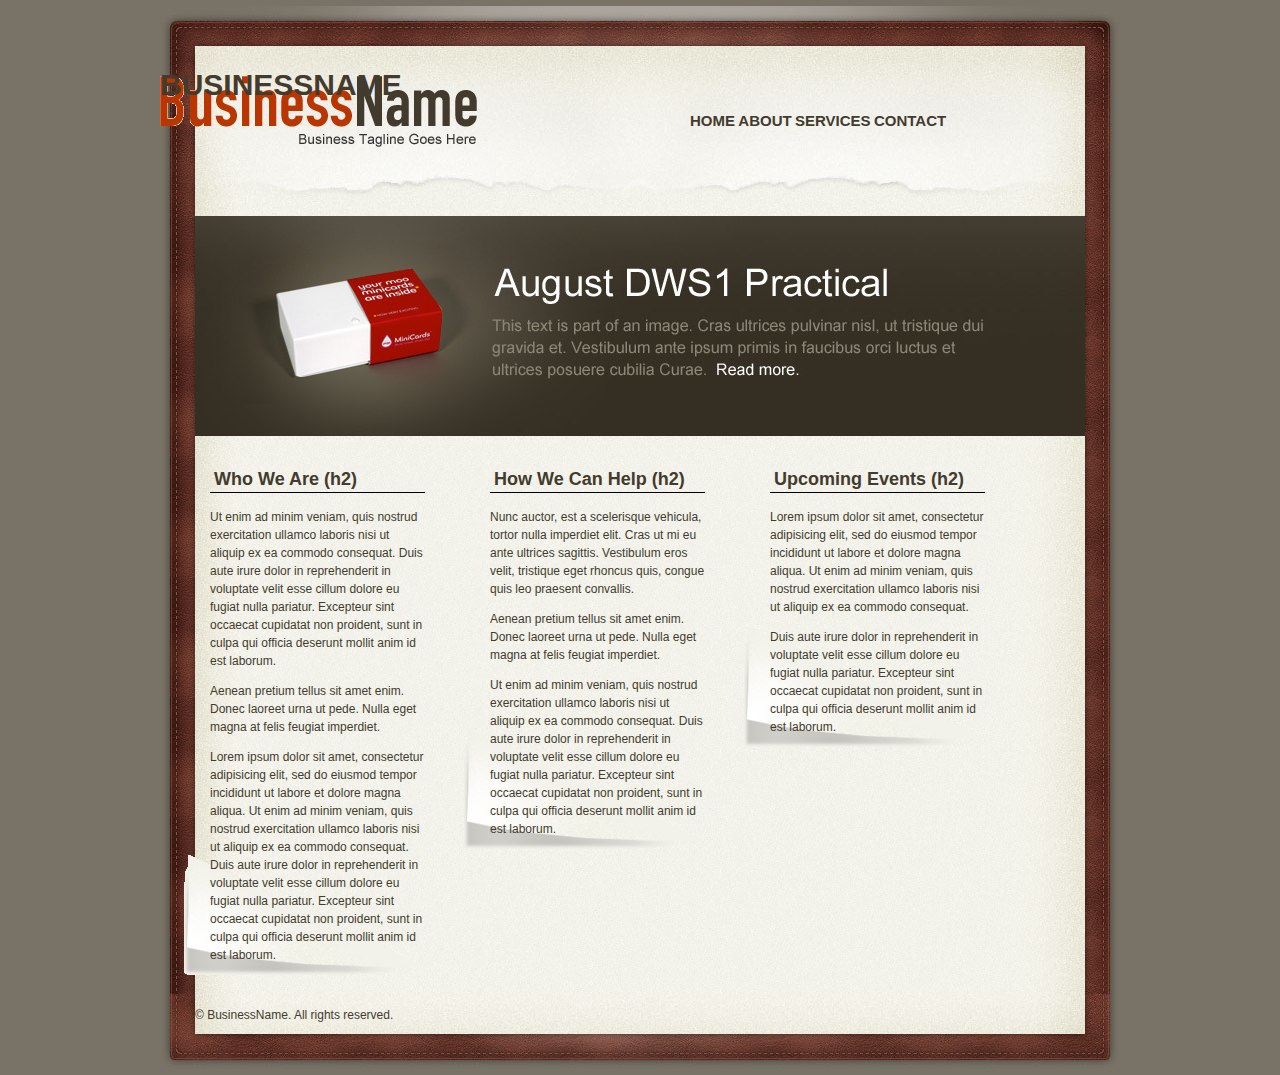
<file: akbari-delia-practical/index.html>
<!DOCTYPE html>
<html lang="en">
	<head>
		<meta charset="utf-8" />
		<title>BusinessName</title>
		<link rel="stylesheet" type="text/css" href="css/main.css">
	</head>
	<body>
		<header>
			<h1><a href="index.html">BusinessName</a></h1>
			<nav>
				<ul>
					<li><a href="index.html" id="current">Home</a></li>
					<li><a href="about.html">About</a></li>
					<li><a href="services.html">Services</a></li>
					<li><a href="contact.html">Contact</a></li>
				</ul>
			</nav>
		</header>
	
		<div id="main_content">		
			<div id="banner">
			</div>
	
		    <section id="first" class="column page-flip">
		        <h2>Who We Are (h2)</h2>
	
		         <p>Ut enim ad minim veniam, quis nostrud exercitation ullamco laboris nisi ut aliquip ex ea commodo consequat. Duis aute irure dolor in reprehenderit in voluptate velit esse cillum dolore eu fugiat nulla pariatur. Excepteur sint occaecat cupidatat non proident, sunt in culpa qui officia deserunt mollit anim id est laborum.</p>
		         
		        <p>Aenean pretium tellus  sit amet enim. Donec laoreet urna ut pede. Nulla eget magna at felis feugiat imperdiet.</p>
		        
				<p>Lorem ipsum dolor sit amet, consectetur adipisicing elit, sed do eiusmod tempor incididunt ut labore et dolore magna aliqua. Ut enim ad minim veniam, quis nostrud exercitation ullamco laboris nisi ut aliquip ex ea commodo consequat. Duis aute irure dolor in reprehenderit in voluptate velit esse cillum dolore eu fugiat nulla pariatur. Excepteur sint occaecat cupidatat non proident, sunt in culpa qui officia deserunt mollit anim id est laborum.</p>
		    </section>
		    
		    <section class="column page-flip">
		        <h2>How We Can Help (h2)</h2>
	
		        <p>Nunc auctor, est a scelerisque vehicula, tortor nulla imperdiet elit. Cras ut mi eu ante ultrices sagittis. Vestibulum eros velit, tristique eget rhoncus quis, congue quis leo praesent convallis. </p>
		        <p>Aenean pretium tellus  sit amet enim. Donec laoreet urna ut pede. Nulla eget magna at felis feugiat imperdiet.</p>
		        
		        <p>Ut enim ad minim veniam, quis nostrud exercitation ullamco laboris nisi ut aliquip ex ea commodo consequat. Duis aute irure dolor in reprehenderit in voluptate velit esse cillum dolore eu fugiat nulla pariatur. Excepteur sint occaecat cupidatat non proident, sunt in culpa qui officia deserunt mollit anim id est laborum.</p>
		    </section>
		    
		    <section class="column page-flip">
		        <h2>Upcoming Events (h2)</h2>
	
		        <p>Lorem ipsum dolor sit amet, consectetur adipisicing elit, sed do eiusmod tempor incididunt ut labore et dolore magna aliqua. Ut enim ad minim veniam, quis nostrud exercitation ullamco laboris nisi ut aliquip ex ea commodo consequat.</p>
		        
		        <p>Duis aute irure dolor in reprehenderit in voluptate velit esse cillum dolore eu fugiat nulla pariatur. Excepteur sint occaecat cupidatat non proident, sunt in culpa qui officia deserunt mollit anim id est laborum.</p>
		    </section>   
		</div>
		
		<footer>
			<p>&copy; BusinessName. All rights reserved. </p>
		</footer>
	
	</body>
</html>
</file>
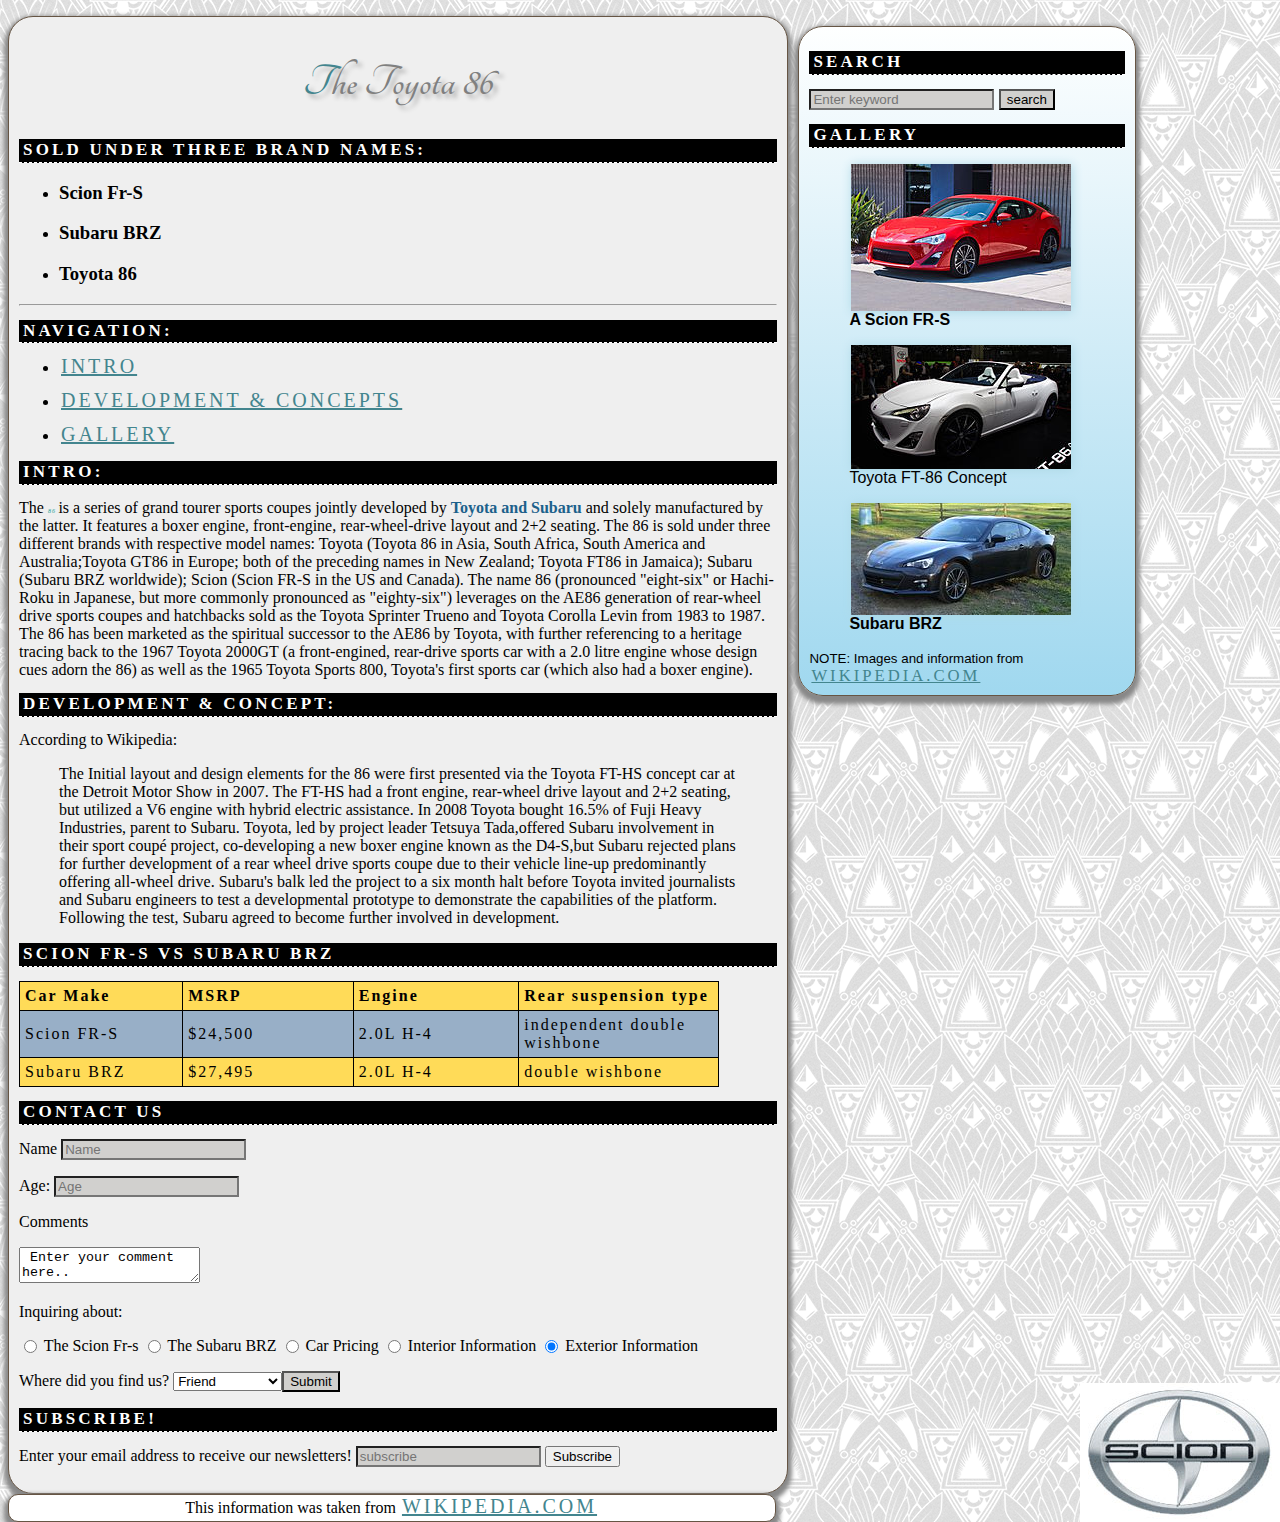
<file: Akbari-Delia-project4/index.html>
<!DOCTYPE html> 
<html lang="en">
	<head>
		<title> Delia Akbari  - Project Four </title>
		<link rel="stylesheet" type="text/css" href="css/style.css">
		<link rel="stylesheet" type="text/css" href="http://fonts.googleapis.com/css?family=Tangerine">
	</head>
     

<!--Container-->
<div id="content"> 
	<h1 id="top">The Toyota 86</h1>
	<h2>Sold under three brand names:</h2>
    <ul>
  		<li><h3>Scion Fr-S</h3></li>
  		<li><h3>Subaru BRZ</h3></li>
  		<li><h3>Toyota 86</h3></li> 
        </ul>
  <hr>
<!--Navigation-->
<nav>
  <h2>Navigation:</h2>
  <ul>
		<li><a href="#intro">Intro</a><p></li>
		<li><a href="#interlude">Development & concepts</a><p></li>
		<li><a href="#gallery">Gallery</a><p></li>
		</ul>
 </nav>       
		
	<h2 id="intro">Intro:</h2>		
	The <em>86 </em>is a series of grand tourer sports coupes jointly developed by
	<strong>Toyota and Subaru</strong> and solely manufactured by the latter. It features a boxer engine, 
front-engine, rear-wheel-drive layout and 2+2 seating. The 86 is sold under three different 
brands with respective model names: Toyota (Toyota 86 in Asia, South Africa, South America and 
Australia;Toyota GT86 in Europe; both of the preceding names in New Zealand; Toyota FT86 in Jamaica); 
Subaru (Subaru BRZ worldwide); Scion (Scion FR-S in the US and Canada). The name 86 (pronounced "eight-six" or 
Hachi-Roku in Japanese, but more commonly pronounced as "eighty-six") leverages on the AE86 generation of 
rear-wheel drive sports coupes and hatchbacks sold as the Toyota Sprinter Trueno and Toyota Corolla Levin from 1983 to 1987. 
The 86 has been marketed as the spiritual successor to the AE86 by Toyota, with further referencing to a heritage tracing 
back to the 1967 Toyota 2000GT (a front-engined, rear-drive sports car with a 2.0 litre engine whose design cues adorn the 86)
 as well as the 1965 Toyota Sports 800, Toyota's first sports car (which also had a boxer engine).

	<h2 id="interlude">Development & Concept:</h2>
According to Wikipedia:

	<blockquote cite="http://en.wikipedia.org/wiki/Toyota_86#Development_and_early_concepts">
		The Initial layout and design elements for the 86 were first presented via the Toyota FT-HS 
		concept car at the Detroit Motor Show in 2007. The FT-HS had a front engine, rear-wheel 
		drive layout and 2+2 seating, but utilized a V6 engine with hybrid electric assistance. 
		In 2008 Toyota bought 16.5% of Fuji Heavy Industries, parent to Subaru. Toyota, led by project 
		leader Tetsuya Tada,offered Subaru involvement in their sport coupé project, co-developing a new 
		boxer engine known as the D4-S,but Subaru rejected plans for further development of a rear 
		wheel drive sports coupe due to their vehicle line-up predominantly offering all-wheel drive. 
		Subaru's balk led the project to a six month halt before Toyota invited journalists and Subaru 
		engineers to test a developmental prototype to demonstrate the capabilities of the platform. 
		Following the test, Subaru agreed to become further involved in development. </blockquote>
		
		 <section>
 <h2>Scion FR-S Vs Subaru BRZ </h2>
 
<table>
 <tr>
  <th scope="col">Car Make</th>
  <th scope="col">MSRP</th>		
  <th scope="col">Engine</th>
  <th scope="col">Rear suspension type</th>
</tr>
<tr>
  <td>Scion FR-S</td>
  <td>$24,500</td> 
  <td>2.0L H-4	</td>
  <td>independent double wishbone</td>
</tr>
<tr>
  <td>Subaru BRZ</td>
  <td>$27,495</td> 
  <td>2.0L H-4	</td>
  <td>double wishbone</td>
</tr>
</table>
 </section>
 
 <section>
 <h2> Contact us</h2>
<form>

<label for="name">Name </label>	
<input type="text" name="name" maxlength="30" id="name" required="required" placeholder="Name"  /><p>
<div>
<label for="age"> Age:</label>
<input type="text" name="Age" id="age" required="required" placeholder="Age" /></div>
<div>
<p>Comments<p>
<textarea> Enter your comment here..</textarea>
</div>

<div class="radio-buttons">
<p>Inquiring about:</p>
<input type="radio" name="moreinfo" value="question" checked="checked"/> The Scion Fr-s
<input type="radio" name="moreinfo" value="question" checked="checked"/> The Subaru BRZ
<input type="radio" name="moreinfo" value="question" checked="checked"/> Car Pricing
<input type="radio" name="moreinfo" value="question" checked="checked"/> Interior Information
<input type="radio" name="moreinfo" value="question" checked="checked"/> Exterior Information
</div>

<p>Where did you find us?
<select>
<option value="friend" selected="selected"> Friend</option>
<option value="car"> Car and Driver</option>
<option value="topgear"> Top Gear</option>
<option value="mag"> Magazine</option>
<input type="submit" value="Submit">

</form>

<h2>Subscribe!</h2>
Enter your email address to receive our newsletters!
<input type="text" name="email" id="subscribe" placeholder="subscribe" />
<button onclick="myFunction()">Subscribe</button>

<p id="sub"></p>
<script>
function myFunction() {
    document.getElementById("sub").innerHTML = "Thanks for subscribing!";
}
</script>

 </section>
 
</div>
 <!--Open sidebar-->

<aside>
	<h2>Search</h2>
	<input type="search" name="search" placeholder="Enter keyword"/>
	<input type="submit" value="search"/>	
		
<h2 id="gallery">Gallery</h2>
		
 <!--image gallery-->	
	
	<figure>
<a href="images/redbig.jpg"><img src="images/redsmall.jpg"> </a>
  <figcaption><b>A Scion FR-S</b></figcaption>
</figure>
	<figure>
 <a href="images/whitebig.jpg"><img src="images/whitesmall.jpg"></a>
  <figcaption>Toyota FT-86 Concept</figcaption> 
  </figure>
  <figure>
   <a href="images/greybig.jpg"><img src="images/greysmall.jpg"></a>
   <figcaption><b>Subaru BRZ</b></figcaption>
</figure>

  <small> NOTE: Images and information from <a href=http://en.wikipedia.org/wiki/Toyota_86#Development_and_early_concepts>Wikipedia.com</a></small>

   <!--close sidebar-->

		</aside><p>
		
<!--Footer-->
<footer>
This information was taken from <a href="http://www.wikipedia.com">Wikipedia.com</a>
</footer>
	</body>
</html>
</file>
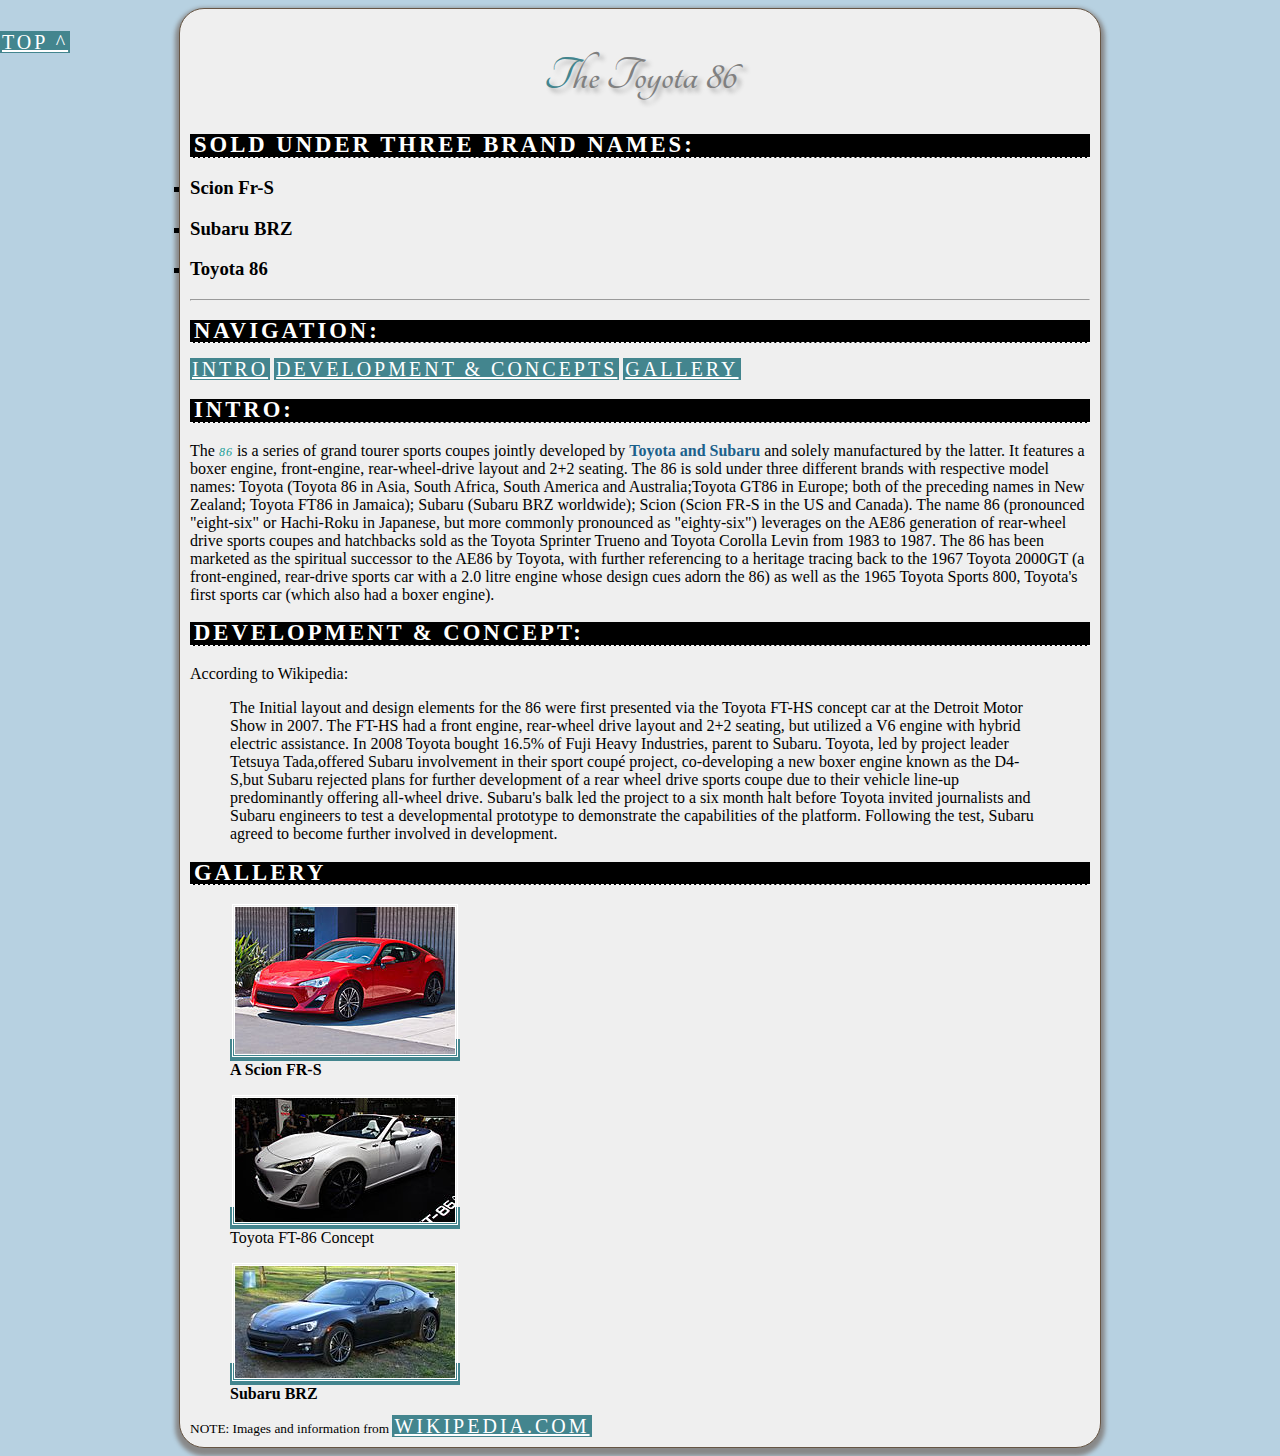
<file: Akbari-Delia-project2/project2/index.html>
<!DOCTYPE html>
<html>
<head>
	<title> Delia Akbari  - Project One </title>
        

	
<link rel="stylesheet" type="text/css" href="style.css">
<link rel="stylesheet" type="text/css" href="http://fonts.googleapis.com/css?family=Tangerine">
     
<body>
	
   <div id="container">
  <!--Container-->

	<h1 id="top">The Toyota 86</h1>
	<h2>Sold under three brand names:</h2>
	<ub>
  		<li><h3>Scion Fr-S</h3></li>
  		<li><h3>Subaru BRZ</h3></li>
  		<li><h3>Toyota 86</h3></li>
        </ub> 
  <hr>
  <h2>Navigation:</h2>

		<a href="#intro">Intro</a><p>
		<a href="#interlude">Development & concepts</a><p>
		<a href="#gallery">Gallery</a><p>
        
		
	<h2 id="intro">Intro:</h2>		
	The <em>86 </em>is a series of grand tourer sports coupes jointly developed by
	<strong>Toyota and Subaru</strong> and solely manufactured by the latter. It features a boxer engine, 
front-engine, rear-wheel-drive layout and 2+2 seating. The 86 is sold under three different 
brands with respective model names: Toyota (Toyota 86 in Asia, South Africa, South America and 
Australia;Toyota GT86 in Europe; both of the preceding names in New Zealand; Toyota FT86 in Jamaica); 
Subaru (Subaru BRZ worldwide); Scion (Scion FR-S in the US and Canada). The name 86 (pronounced "eight-six" or 
Hachi-Roku in Japanese, but more commonly pronounced as "eighty-six") leverages on the AE86 generation of 
rear-wheel drive sports coupes and hatchbacks sold as the Toyota Sprinter Trueno and Toyota Corolla Levin from 1983 to 1987. 
The 86 has been marketed as the spiritual successor to the AE86 by Toyota, with further referencing to a heritage tracing 
back to the 1967 Toyota 2000GT (a front-engined, rear-drive sports car with a 2.0 litre engine whose design cues adorn the 86)
 as well as the 1965 Toyota Sports 800, Toyota's first sports car (which also had a boxer engine).

	<h2 id="interlude">Development & Concept:</h2>
According to Wikipedia:

	<blockquote cite="http://en.wikipedia.org/wiki/Toyota_86#Development_and_early_concepts">
		The Initial layout and design elements for the 86 were first presented via the Toyota FT-HS 
		concept car at the Detroit Motor Show in 2007. The FT-HS had a front engine, rear-wheel 
		drive layout and 2+2 seating, but utilized a V6 engine with hybrid electric assistance. 
		In 2008 Toyota bought 16.5% of Fuji Heavy Industries, parent to Subaru. Toyota, led by project 
		leader Tetsuya Tada,offered Subaru involvement in their sport coupé project, co-developing a new 
		boxer engine known as the D4-S,but Subaru rejected plans for further development of a rear 
		wheel drive sports coupe due to their vehicle line-up predominantly offering all-wheel drive. 
		Subaru's balk led the project to a six month halt before Toyota invited journalists and Subaru 
		engineers to test a developmental prototype to demonstrate the capabilities of the platform. 
		Following the test, Subaru agreed to become further involved in development. </blockquote>

		
		
		<h2 id="gallery">Gallery</h2>
		
		
	<figure>
  <a href="images/redbig.jpg"><img src="images/redsmall.jpg"> </a>
  <figcaption><b>A Scion FR-S</b></figcaption>
</figure>
	<figure>
  <a href="images/whitebig.jpg"><img src="images/whitesmall.jpg"></a>
  <figcaption>Toyota FT-86 Concept</figcaption>
  </figure>
  <figure>
  <a href="images/greybig.jpg"><img src="images/greysmall.jpg"></a>
   <figcaption><b>Subaru BRZ</b></figcaption>
</figure>
  <div>
  <small> NOTE: Images and information from <a href=http://en.wikipedia.org/wiki/Toyota_86#Development_and_early_concepts>Wikipedia.com</a></small></div>

		</div>
        <div id="toplink">
		<p><a href="#top">Top ^</a></p></div>
</body>
</html>
</file>
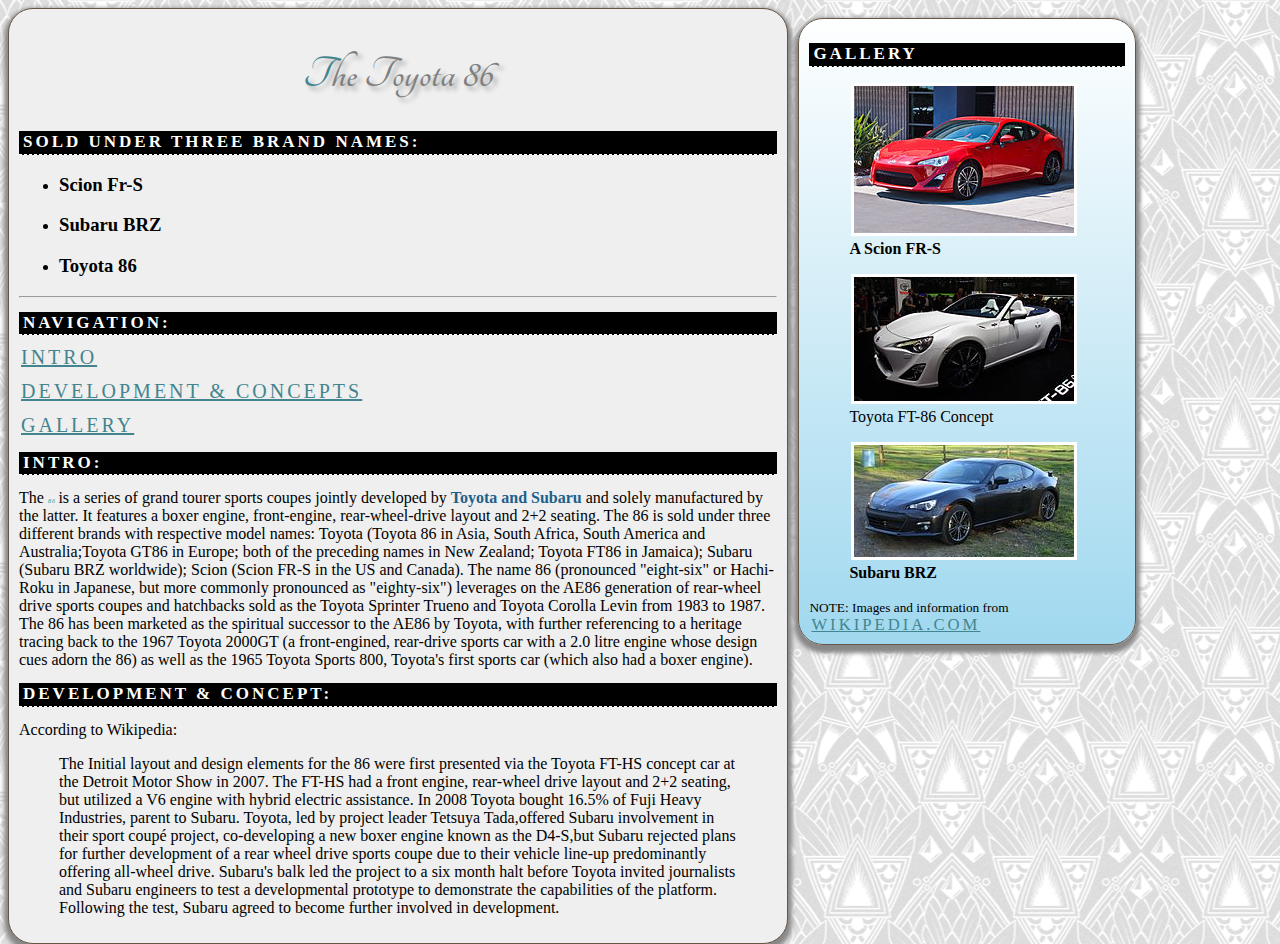
<file: Akbari-Delia-project3/project3/index.html>
<!DOCTYPE html>
<html lang="en">

<!--stylesheets added-->
<link rel="stylesheet" type="text/css" href="style.css">
<link rel="stylesheet" type="text/css" href="http://fonts.googleapis.com/css?family=Tangerine">

	<head>
    	<meta charset="utf-8"/>	
		<title> Delia Akbari  - Project One </title>
     </head>
        
        

     
<body>


<!--Container-->
<div id="content">
	<h1 id="top">The Toyota 86</h1>
	<h2>Sold under three brand names:</h2>
    <ul>
  		<li><h3>Scion Fr-S</h3></li>
  		<li><h3>Subaru BRZ</h3></li>
  		<li><h3>Toyota 86</h3></li> 
        </ul>
  <hr>
<!--Navigation-->
  <h2>Navigation:</h2>

		<a href="#intro">Intro</a><p>
		<a href="#interlude">Development & concepts</a><p>
		<a href="#gallery">Gallery</a><p>
        
		
	<h2 id="intro">Intro:</h2>		
	The <em>86 </em>is a series of grand tourer sports coupes jointly developed by
	<strong>Toyota and Subaru</strong> and solely manufactured by the latter. It features a boxer engine, 
front-engine, rear-wheel-drive layout and 2+2 seating. The 86 is sold under three different 
brands with respective model names: Toyota (Toyota 86 in Asia, South Africa, South America and 
Australia;Toyota GT86 in Europe; both of the preceding names in New Zealand; Toyota FT86 in Jamaica); 
Subaru (Subaru BRZ worldwide); Scion (Scion FR-S in the US and Canada). The name 86 (pronounced "eight-six" or 
Hachi-Roku in Japanese, but more commonly pronounced as "eighty-six") leverages on the AE86 generation of 
rear-wheel drive sports coupes and hatchbacks sold as the Toyota Sprinter Trueno and Toyota Corolla Levin from 1983 to 1987. 
The 86 has been marketed as the spiritual successor to the AE86 by Toyota, with further referencing to a heritage tracing 
back to the 1967 Toyota 2000GT (a front-engined, rear-drive sports car with a 2.0 litre engine whose design cues adorn the 86)
 as well as the 1965 Toyota Sports 800, Toyota's first sports car (which also had a boxer engine).

	<h2 id="interlude">Development & Concept:</h2>
According to Wikipedia:

	<blockquote cite="http://en.wikipedia.org/wiki/Toyota_86#Development_and_early_concepts">
		The Initial layout and design elements for the 86 were first presented via the Toyota FT-HS 
		concept car at the Detroit Motor Show in 2007. The FT-HS had a front engine, rear-wheel 
		drive layout and 2+2 seating, but utilized a V6 engine with hybrid electric assistance. 
		In 2008 Toyota bought 16.5% of Fuji Heavy Industries, parent to Subaru. Toyota, led by project 
		leader Tetsuya Tada,offered Subaru involvement in their sport coupé project, co-developing a new 
		boxer engine known as the D4-S,but Subaru rejected plans for further development of a rear 
		wheel drive sports coupe due to their vehicle line-up predominantly offering all-wheel drive. 
		Subaru's balk led the project to a six month halt before Toyota invited journalists and Subaru 
		engineers to test a developmental prototype to demonstrate the capabilities of the platform. 
		Following the test, Subaru agreed to become further involved in development. </blockquote>
</div>
 <!--Open sidebar-->
<div id="sidebar">
		
		
		<h2 id="gallery">Gallery</h2>
		
 <!--image gallery-->	
	<figure>
  <a href="images/redbig.jpg"><img src="images/redsmall.jpg"> </a>
  <figcaption><b>A Scion FR-S</b></figcaption>
</figure>
	<figure>
  <a href="images/whitebig.jpg"><img src="images/whitesmall.jpg"></a>
  <figcaption>Toyota FT-86 Concept</figcaption>
  </figure>
  <figure>
  <a href="images/greybig.jpg"><img src="images/greysmall.jpg"></a>
   <figcaption><b>Subaru BRZ</b></figcaption>
</figure>
  <div>
  <small> NOTE: Images and information from <a href=http://en.wikipedia.org/wiki/Toyota_86#Development_and_early_concepts>Wikipedia.com</a></small></div>
   <!--close sidebar-->

		</div>

</body>
</html>
</file>
<file: akbari-delia-practical/css/main.css>
body {
width: 960px;
	margin: 0 auto;
	padding: 6px;
	font: .75em/1.5em Helvetica, Arial, sans-serif;
	color: black;
	width: 960px;
	background: #797267;
}

nav{
	position:absolute; 
	top:100px; 
	left:650px; 
}

h1 {
	background: url("../images/logo.gif");
	width: 317px;
    height: 71px;
	position:absolute; 
	top:60px; 
	left:160px; 
}

#current link{
	font-size: 1.250em;
	color: #BF3102; 
	text-transform: uppercase; 
}

a.visited{
	color: #BF3102; 
}


 a:link  {
	font-size :1.250em;
	text-transform: uppercase; 
	font-weight : bold;
	color :#423B2E; 
	text-decoration : none;
 }

a:hover {
		color: #BF3102; 
		}

header {
	background:url("../images/header-bg.jpg");
	 width: 960px;
    height: 210px;
	
}

footer {
	clear:left;
	background:url("../images/footer-bg.jpg"); 
	width: 960px;
    height: 75px;
    list-style: none;
    margin: 0px 0px 0px;
    color: #423B2E;
    display:inline-block;
}

li {
    display: inline;   
}

#main_content {
	background:url("../images/main-content-bg.jpg") repeat-y;
	 width: 960px;
    height: 778px;

}

#banner {
	background-image:url("../images/banner.jpg");
	background-repeat: no-repeat;
	width: 891px;
    height: 220px;


}

.column, #first, .page-flip, section  {
	left:100px;
	top:300px;
	width:250px;
	float:left;
	color: #423B2E;
	margin-left:10px;
	margin:15px;

}
p, h2, #banner {
    margin-left:35px;
}

h2{
	border-bottom:1px solid #000; 
	position:relative;
	padding:4px;
}

.page-flip {
	background: url("../images/page-flip.gif") no-repeat right bottom;

}
</file>
<file: Akbari-Delia-project4/css/style.css>
/* CSS Document */
/*Body*/

body {
	background: url("../images/scion.jpg") no-repeat right bottom,  url("../images/bg.png") repeat #ffffff;
	font-family: Arial, Verdana, sans-serif;
}

/* First letter for h1 changed color */
h1:first-letter {
	color: #43858E; 
	text-transform: uppercase;
}

/* H1 changes */
h1{
	color:grey;
	text-shadow: 2px 2px #3F4141;
	text-transform: none;
	font-size:2.900em;
	text-align:center;
	font-family: 'Tangerine', serif;
 	text-shadow: 4px 4px 4px #aaa;

}

/* strong style*/
strong{

	color:#1C618B;
}

/* Em style */
Em{
	font-weight: normal; 
	font-size: 0.300em; 
	line-height: 7px; 
	font-family: small fonts; 
	text-transform: uppercase; 
	text-decoration: none; 
	color:#CB0E53; 
	letter-spacing:1px;
	color:#219e97;} 
	

	
/* Active Links Style */
a:active, a:link  {
	font-size :1.250em;
	color :#43858E; 
	font-family :impact;  
	font-weight : normal;
	text-decoration :underline; 
	line-height: 0px;
	padding-left: 2px;
	padding-right: 2px;  
	letter-spacing:3px; 
	text-transform:uppercase ; 
	}
	
/* Visited Links style */
 a:visited {
	font-size:0.500em;
	color :#CB0E53; 
	font-family :impact;  
	font-weight : normal;
	text-decoration: none; 
	line-height: 0px;
	padding-left: 2px;
	padding-right: 2px;  
	background-color:#ffffff;
	letter-spacing:1px; 
	text-transform:uppercase ;
	 }
/* Hover Links Style */
a:hover { font-size : 22px;
	color :black;
	font-family :impact; 
	font-weight : normal; 
	text-decoration : none;
	padding-left: 0px; 
	padding-right: 0px;
	letter-spacing:1px; 
	text-transform:none;
	 }

/* Link 1 Hover */
a.link1:link, a.link1:visited, a.link1:active{ 
	display: block;
	border-width:0.188em;
	border-color:#FFF;
	border-style:solid;
	font-style:italic;
	border-color:#345061;
	border-bottom-style:outset;
	line-height: 100%;
	
}

/* H2 */
h2{
	color:white;
	font-family:century gothic;
	font-size:1.063em;
	line-height:17pt;
	text-transform:uppercase;
	letter-spacing:0.188em;
	font-weight:bold;
	background-color:#000000;
	font-style:normal;
	padding-left:4px;
	padding-right:4px;
	border-bottom-width:1px;
	border-bottom-style:dashed;
	border-bottom-color:#ffffff;
	
}

/* font family */
div {
    font-family: courgette;
}

nav {
	background-color: #efefef;
	font-family:century gothic;
}
/* Content properties*/
#content {
	float: left;
	width: 60%;
	margin:10px;
	top:10px; 
	margin: auto;
	padding: 1px;
	box-shadow:0px 4px 4px 4px #888888;
	text-align:left;
	border: 1px solid #665544;
	border-radius: 25px;
	background-color: #efefef;
	padding: 10px;
}

/* Sidebar properties */
aside {
	float:left;
	width:25%;
	margin:0.625em;
	top:0.625em; 
	left:20px; 
	box-shadow:0px 4px 4px 4px #888888;
	text-align:left;
	border: 1px solid #665544;
	border-radius: 25px;
	background-color: #efefef;
	padding: 0.625em;
	background: rgb(30,87,153);
	background: rgb(254,255,255);
	background: -webkit-gradient(linear, left top, left bottom, color-stop(0%,rgba(254,255,255,1)), color-stop(35%,rgba(221,241,249,1)), color-stop(100%,rgba(160,216,239,1)));
	background: -webkit-linear-gradient(top, rgba(254,255,255,1) 0%,rgba(221,241,249,1) 35%,rgba(160,216,239,1) 100%);
	background: -o-linear-gradient(top, rgba(254,255,255,1) 0%,rgba(221,241,249,1) 35%,rgba(160,216,239,1) 100%);
	background: -ms-linear-gradient(top, rgba(254,255,255,1) 0%,rgba(221,241,249,1) 35%,rgba(160,216,239,1) 100%);
	background: linear-gradient(to bottom, rgba(254,255,255,1) 0%,rgba(221,241,249,1) 35%,rgba(160,216,239,1) 100%);
}
.clear {
clear: left;
}

img {
	-moz-box-shadow: 1 1 10px ; 
	-webkit-box-shadow: 0 0 10px ; 
	box-shadow: 1px 1px 10px #ADD8E6;
	}
	
/*image links*/
figure a:link{
	display:block;
	border:1px;
	width:220px;

}
	
figure a:hover { 
	border: 4px solid #000000;
 	width:220px;
	display:block; 

} 

figure a:active {
	border: 3px solid #0000FF; 

}
figure a:visited {
	border: 4px solid #ADD8E6; 

}
/*footer*/
footer {
	float: left;
	width: 60%;
	margin:10px;
	top:10px; 
	margin: auto;
	padding: 1px;
	box-shadow:0px 4px 4px 4px #888888;
	text-align:center;
	border: 1px solid #665544;
	border-radius: 10px;
	background-color: #fff;
	padding: 4px;
	font-family: century gothic;
}

section {
	font-family: century gothic;
}

/*table properties*/
table,th,td{
	border:1px solid black;
	border-collapse:collapse;
	width:43.750em;
	padding:5px;
	letter-spacing:0.125em;
	font-size:1em;
	text-align: left;
	}
	
td:hover {
	background:#D1D0CE;
}


tr:nth-child(even) {
  background-color: #98AFC7;}
tr:nth-child(odd) {
  background-color: #FFDB58;}
 /*form input properties*/ 
input{
	background-color:#D1D0CE;

	}
  input:focus {
    background-color: #fff;
}

input[type="radio"] {
  margin-top: -1px;
  vertical-align: middle;
}
</file>
<file: Akbari-Delia-project2/project2/style.css>
@charset "UTF-8";
/* CSS Document */
/*Body*/
body {
	font-family: Arial, Verdana, sans-serif;
	background-color: #B7D1E1;
}

/*change display of p elements */
p {
    display: inline;
}


/* Link to bring you up to the top */
#toplink{
	position: fixed;
	left:0px;
	top:35px;
	
}

/* Container */
#container{
	top:10px; 
	left:20px; 
	height:auto;
	width:900px;
	margin: auto;
	padding: 1px;
	box-shadow:0px 4px 4px 4px #888888;
	text-align:left;
	border: 1px solid #665544;
	border-radius: 25px;
	background-color: #efefef;
	padding: 10px;
}

/* First letter for h1 changed color */
h1:first-letter {
	color: #43858E; 
	text-transform: uppercase;
}

/* H1 changes */
h1{
	color:grey;
	text-shadow: 2px 2px #3F4141;
	text-transform: none;
	font-size:40px;
	text-align:center;
	font-family: 'Tangerine', serif;
 	font-size: 48px;
 	text-shadow: 4px 4px 4px #aaa;

}

/* strong style*/
strong{

	color:#1C618B;
}

/* Em style */
Em{
	font-weight: normal; 
	font-size: 12px; 
	line-height: 7px; 
	font-family: small fonts; 
	text-transform: uppercase; 
	text-decoration: none; 
	color:#CB0E53; 
	letter-spacing:1px;
	color:#219e97;} 
	
/* Active Links Style */
a:active, a:link  {
	font-size :20px;
	color :#ffffff; 
	font-family :impact;  
	font-weight : normal;
	text-decoration :underline; 
	line-height: 0px;
	padding-left: 2px;
	padding-right: 2px;  
	background-color:#43858E;
	letter-spacing:3px; 
	text-transform:uppercase ; 
	}
	
/* Visited Links style */
 a:visited {
	font-size :20px;
	color :#CB0E53; 
	font-family :impact;  
	font-weight : normal;
	text-decoration: none; 
	line-height: 0px;
	padding-left: 2px;
	padding-right: 2px;  
	background-color:#ffffff;
	letter-spacing:1px; 
	text-transform:uppercase ;
	 }
/* Hover Links Style */
a:hover { font-size : 22px;
	color :black;
	font-family :impact; 
	font-weight : normal; 
	text-decoration : none;
	line-height: 1px;
	padding-left: 0px; 
	padding-right: 0px;
	letter-spacing:1px; 
	text-transform:none;
	 }

/* Link 1 Hover */
a.link1:link, a.link1:visited, a.link1:active{ 
	background-color:none;
	display: inline;
	border-width:3px;
	border-color:#FFF;
	border-style:solid;
	font-style:italic;
	border-color:#345061;
	border-bottom-style:outset;
	line-height: 100%;
}

/* H2 */
h2{
	color:white;
	font-family:century gothic;
	font-size:17pt;
	line-height:17pt;
	text-transform:uppercase;
	letter-spacing:3px;
	font-weight:bold;
	background-color:#000000;
	font-style:normal;
	padding-left:4px;
	padding-right:4px;
	border-bottom-width:1px;
	border-bottom-style:dashed;
	border-bottom-color:#ffffff;
	
}


div {
    font-family: courgette;
}

ub {list-style-type: square;}

img{
	border-style:double;
}
</file>
<file: Akbari-Delia-project3/project3/style.css>
body {
	font-family: Arial, Verdana, sans-serif;
	background-image:url('images/bg.png');
	background-repeat:repeat;
	background-position:top;
}

/* First letter for h1 changed color */
h1:first-letter {
	color: #43858E; 
	text-transform: uppercase;
}

/* H1 changes */
h1{
	color:grey;
	text-shadow: 2px 2px #3F4141;
	text-transform: none;
	font-size:2.900em;
	text-align:center;
	font-family: 'Tangerine', serif;
 	text-shadow: 4px 4px 4px #aaa;

}

/* strong style*/
strong{

	color:#1C618B;
}

/* Em style */
Em{
	font-weight: normal; 
	font-size: 0.300em; 
	line-height: 7px; 
	font-family: small fonts; 
	text-transform: uppercase; 
	text-decoration: none; 
	color:#CB0E53; 
	letter-spacing:1px;
	color:#219e97;} 
	
/* Active Links Style */
a:active, a:link  {
	font-size :1.250em;
	color :#43858E; 
	font-family :impact;  
	font-weight : normal;
	text-decoration :underline; 
	line-height: 0px;
	padding-left: 2px;
	padding-right: 2px;  
	letter-spacing:3px; 
	text-transform:uppercase ; 
	}
	
/* Visited Links style */
 a:visited {
	font-size:0.500em;
	color :#CB0E53; 
	font-family :impact;  
	font-weight : normal;
	text-decoration: none; 
	line-height: 0px;
	padding-left: 2px;
	padding-right: 2px;  
	background-color:#ffffff;
	letter-spacing:1px; 
	text-transform:uppercase ;
	 }
/* Hover Links Style */
a:hover { font-size : 22px;
	color :black;
	font-family :impact; 
	font-weight : normal; 
	text-decoration : none;
	padding-left: 0px; 
	padding-right: 0px;
	letter-spacing:1px; 
	text-transform:none;
	 }
/* H2 */
h2{
	color:white;
	font-family:century gothic;
	font-size:1.063em;
	line-height:17pt;
	text-transform:uppercase;
	letter-spacing:3px;
	font-weight:bold;
	background-color:#000000;
	font-style:normal;
	padding-left:4px;
	padding-right:4px;
	border-bottom-width:1px;
	border-bottom-style:dashed;
	border-bottom-color:#ffffff;
	
}

/* font family */
div {
    font-family: courgette;
}

ub {list-style-type: square;}

img:hover { 
  border: 3px solid black; 
} 
img { 
  border: 3px solid white; 
} 



/* Content properties*/
#content {
	float: left;
	width: 60%;
	margin:10px;
	top:10px; 
	margin: auto;
	padding: 1px;
	box-shadow:0px 4px 4px 4px #888888;
	text-align:left;
	border: 1px solid #665544;
	border-radius: 25px;
	background-color: #efefef;
	padding: 10px;
}
/* Sidebar properties */
#sidebar {
	float:left;
	width:25%;
	margin:10px;
	top:10px; 
	left:20px; 
	padding: 1px;
	box-shadow:0px 4px 4px 4px #888888;
	text-align:left;
	border: 1px solid #665544;
	border-radius: 25px;
	background-color: #efefef;
	padding: 10px;
	clear:right;
	background: rgb(30,87,153);
background: rgb(254,255,255);
background: -moz-linear-gradient(top, rgba(254,255,255,1) 0%, rgba(221,241,249,1) 35%, rgba(160,216,239,1) 100%);
background: -webkit-gradient(linear, left top, left bottom, color-stop(0%,rgba(254,255,255,1)), color-stop(35%,rgba(221,241,249,1)), color-stop(100%,rgba(160,216,239,1)));
background: -webkit-linear-gradient(top, rgba(254,255,255,1) 0%,rgba(221,241,249,1) 35%,rgba(160,216,239,1) 100%);
background: -o-linear-gradient(top, rgba(254,255,255,1) 0%,rgba(221,241,249,1) 35%,rgba(160,216,239,1) 100%);
background: -ms-linear-gradient(top, rgba(254,255,255,1) 0%,rgba(221,241,249,1) 35%,rgba(160,216,239,1) 100%);
background: linear-gradient(to bottom, rgba(254,255,255,1) 0%,rgba(221,241,249,1) 35%,rgba(160,216,239,1) 100%);
}
</file>
